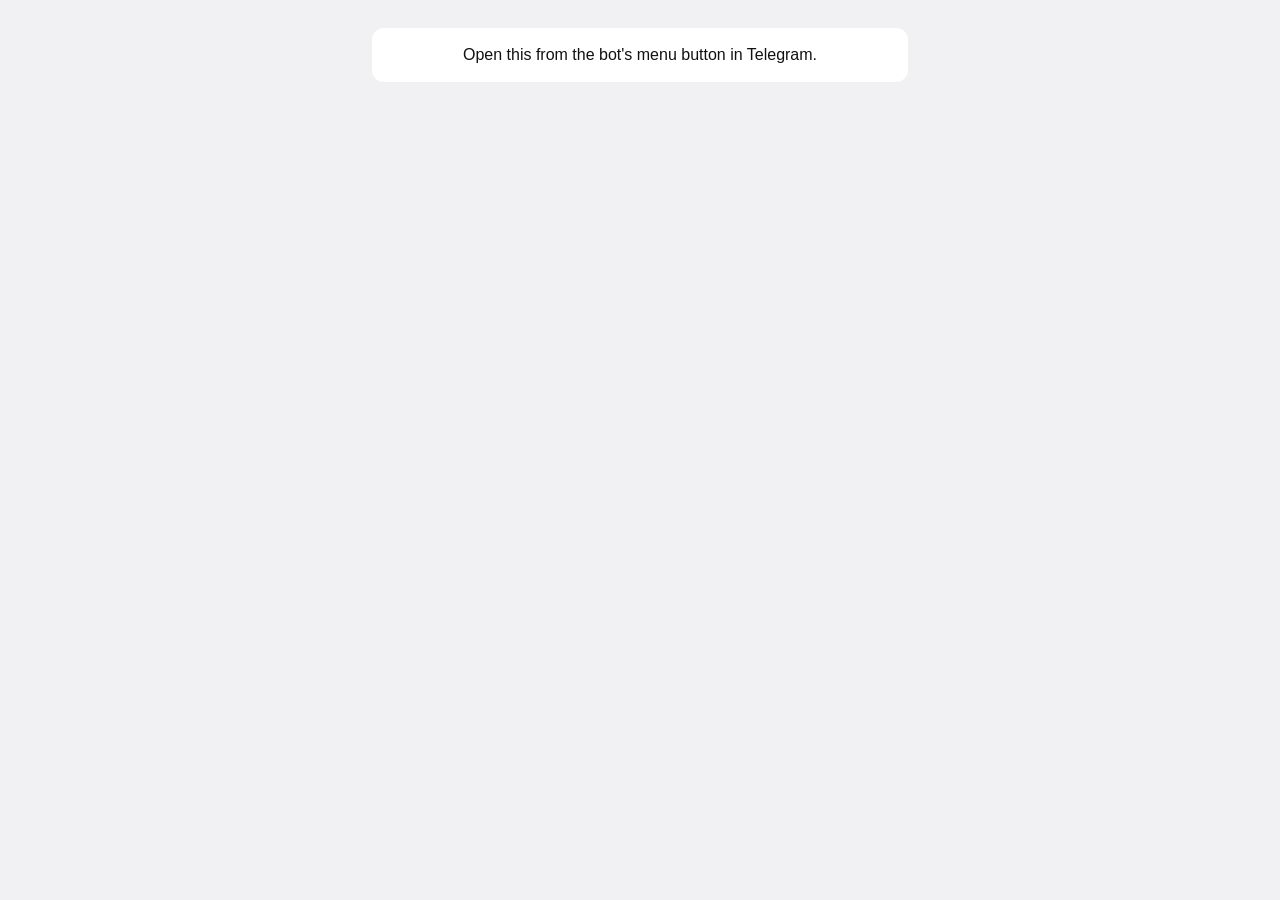
<file: bot/webapp/index.html>
<!doctype html>
<html lang="en">
<head>
  <meta charset="utf-8">
  <meta name="viewport" content="width=device-width, initial-scale=1, viewport-fit=cover">
  <title>cents</title>
  <!-- Telegram's Mini App bridge: the sign-in, theme colors and haptics. -->
  <script src="https://telegram.org/js/telegram-web-app.js"></script>
  <link rel="stylesheet" href="style.css">
</head>
<body>
  <main class="app">
    <p id="message" class="message" hidden></p>

    <section id="home" class="screen" hidden>
      <section class="card">
        <div class="card-head">
          <h2 id="home-month" class="title"></h2>
          <span id="home-net" class="figure"></span>
        </div>
        <div class="split">
          <div><span class="label">Income</span><span id="home-income" class="positive"></span></div>
          <div><span class="label">Expenses</span><span id="home-expenses"></span></div>
        </div>
        <p id="home-missing" class="hint" hidden></p>
      </section>

      <section id="home-budgets" class="card" hidden>
        <h3 class="subtitle">Budgets</h3>
        <ul id="budget-list" class="list wrap"></ul>
      </section>

      <section id="home-upcoming" class="card" hidden>
        <h3 class="subtitle">Coming up</h3>
        <ul id="upcoming-list" class="list"></ul>
      </section>

      <section class="card">
        <div class="row">
          <span class="label">Net worth</span>
          <span id="home-worth" class="figure"></span>
        </div>
      </section>
    </section>

    <section id="add" class="screen" hidden>
      <form id="entry-form" class="form" novalidate>
        <h2 id="form-title" class="title">Add</h2>
        <div class="segmented" role="radiogroup">
          <label><input type="radio" name="kind" value="expense" checked><span>Expense</span></label>
          <label><input type="radio" name="kind" value="income"><span>Income</span></label>
        </div>
        <div class="amount-row">
          <input name="amount" class="amount" inputmode="decimal" placeholder="0.00" autocomplete="off" aria-label="Amount">
          <select name="currency" aria-label="Currency"></select>
        </div>
        <div id="categories" class="chips" role="radiogroup" aria-label="Category"></div>
        <input name="comment" placeholder="Comment" autocomplete="off">
        <div class="pair">
          <input name="date" type="date" aria-label="Date">
          <select name="account" aria-label="Account"></select>
        </div>
        <input name="tags" placeholder="Tags: work, trip" autocomplete="off">
        <p id="form-error" class="error" hidden></p>
        <button id="save" class="button" type="submit">Save</button>
        <button id="delete" class="button button-danger" type="button" hidden>Delete</button>
      </form>
    </section>

    <section id="entries" class="screen" hidden>
      <div class="month-nav">
        <button id="month-prev" class="icon" type="button" aria-label="Previous month">‹</button>
        <h2 id="entries-month" class="title"></h2>
        <button id="month-next" class="icon" type="button" aria-label="Next month">›</button>
      </div>
      <p id="entries-totals" class="hint"></p>
      <div id="entry-days"></div>
      <p id="entries-empty" class="hint" hidden>No entries this month.</p>
    </section>

    <section id="accounts" class="screen" hidden>
      <section class="card">
        <div class="card-head">
          <h2 class="title">Accounts</h2>
          <span id="accounts-total" class="figure"></span>
        </div>
        <ul id="currency-totals" class="list compact"></ul>
        <p id="accounts-note" class="hint" hidden></p>
      </section>
      <ul id="account-list" class="list card"></ul>
      <button id="archived-toggle" class="link" type="button" hidden></button>
      <ul id="archived-list" class="list card" hidden></ul>
      <button id="account-new" class="button wide" type="button">New account</button>
    </section>

    <section id="account" class="screen" hidden>
      <section class="card">
        <h2 id="account-name" class="title"></h2>
        <p id="account-description" class="hint"></p>
        <div class="balance">
          <span id="account-balance" class="figure"></span>
          <span id="account-base" class="hint"></span>
        </div>
        <p id="account-updated" class="hint"></p>
      </section>

      <form id="balance-form" class="form card" novalidate>
        <label class="label" for="balance-amount">New balance</label>
        <input id="balance-amount" name="amount" class="amount" inputmode="decimal" autocomplete="off">
        <label class="switch"><span>Keep it in the history</span><input type="checkbox" name="log" checked></label>
        <p class="error" hidden></p>
        <button class="button" type="submit">Save balance</button>
      </form>

      <section class="card">
        <label class="switch"><span>Counted in totals</span><input id="account-counted" type="checkbox"></label>
        <label class="switch"><span>Archived</span><input id="account-archived" type="checkbox"></label>
        <p class="hint">Archived accounts keep their history but aren't offered for new entries.</p>
      </section>

      <section id="history-card" class="card" hidden>
        <h3 class="subtitle">History</h3>
        <ul id="history-list" class="list"></ul>
      </section>

      <p id="account-error" class="error" hidden></p>
      <button id="account-delete" class="button button-danger wide" type="button">Delete account</button>
    </section>

    <section id="new-account" class="screen" hidden>
      <form id="account-form" class="form" novalidate>
        <h2 class="title">New account</h2>
        <input name="name" placeholder="Name" autocomplete="off">
        <input name="description" placeholder="What it's for" autocomplete="off">
        <div class="amount-row">
          <input name="amount" class="amount" inputmode="decimal" placeholder="0.00" autocomplete="off" aria-label="Balance">
          <select name="currency" aria-label="Currency"></select>
        </div>
        <label class="switch"><span>Counted in totals</span><input type="checkbox" name="counted" checked></label>
        <p class="error" hidden></p>
        <button class="button" type="submit">Add account</button>
      </form>
    </section>

    <section id="more" class="screen" hidden>
      <h2 class="title screen-title">More</h2>
      <ul class="list card">
        <li><button class="nav-row" type="button" data-screen="budgets"><span>Budgets</span><span id="more-budgets" class="item-note"></span></button></li>
        <li><button class="nav-row" type="button" data-kind="subscription"><span>Subscriptions</span><span id="more-subscription" class="item-note"></span></button></li>
        <li><button class="nav-row" type="button" data-kind="obligation"><span>Obligations</span><span id="more-obligation" class="item-note"></span></button></li>
        <li><button class="nav-row" type="button" data-screen="investments"><span>Investments</span><span id="more-investments" class="item-note"></span></button></li>
      </ul>
      <p class="hint">Subscriptions are the small regular payments (music, software); obligations the serious ones (rent, bills, insurance).</p>
    </section>

    <section id="payments" class="screen" hidden>
      <section class="card">
        <h2 id="payments-title" class="title"></h2>
        <div class="split">
          <div><span class="label">A month</span><span id="payments-monthly" class="figure"></span></div>
          <div><span class="label">A year</span><span id="payments-yearly" class="figure"></span></div>
        </div>
        <p class="hint">Active ones, in the base currency.</p>
      </section>
      <div class="filter" role="group" aria-label="Show">
        <button type="button" data-mode="active">Active</button>
        <button type="button" data-mode="all">All</button>
      </div>
      <ul id="payment-list" class="list card"></ul>
      <p id="payments-empty" class="hint" hidden>None yet.</p>
      <button id="payment-new" class="button wide" type="button"></button>
    </section>

    <section id="payment" class="screen" hidden>
      <section id="paid-card" class="card" hidden>
        <div class="card-head">
          <div>
            <span class="label">Next payment</span>
            <span id="paid-next"></span>
          </div>
          <button id="paid-mark" class="button" type="button">Mark paid</button>
        </div>
        <ul id="paid-list" class="list compact"></ul>
      </section>

      <form id="payment-form" class="form" novalidate>
        <h2 id="payment-title" class="title"></h2>
        <label class="field"><span class="label">Name</span><input name="name" autocomplete="off"></label>
        <div class="amount-row">
          <input name="amount" class="amount" inputmode="decimal" placeholder="0.00" autocomplete="off" aria-label="Amount">
          <select name="currency" aria-label="Currency"></select>
        </div>
        <div class="pair">
          <label class="field"><span class="label">How often</span><select name="period"></select></label>
          <label class="field"><span class="label">Repeats from</span><input name="nextPayment" type="date"></label>
        </div>
        <label class="field"><span class="label">Type</span><input name="type" list="payment-types" autocomplete="off"></label>
        <datalist id="payment-types"></datalist>
        <label class="field"><span class="label">Paid with</span><input name="paymentMethod" list="payment-methods" autocomplete="off"></label>
        <datalist id="payment-methods"></datalist>
        <section class="card">
          <label class="switch"><span>Active</span><input type="checkbox" name="isActive"></label>
          <label class="switch"><span>Paid by hand</span><input type="checkbox" name="paidManually"></label>
          <label class="switch"><span>Obligation</span><input type="checkbox" name="isObligation"></label>
          <p class="hint">Paid by hand: a payment stays due, then overdue, until marked paid. Otherwise it counts as paid once its day passes (a card charged automatically).</p>
        </section>
        <p class="error" hidden></p>
        <button class="button" type="submit">Save</button>
        <button id="payment-delete" class="button button-danger" type="button" hidden>Delete</button>
      </form>
    </section>

    <section id="budgets" class="screen" hidden>
      <div class="month-nav">
        <button id="budgets-prev" class="icon" type="button" aria-label="Previous month">‹</button>
        <h2 id="budgets-month" class="title"></h2>
        <button id="budgets-next" class="icon" type="button" aria-label="Next month">›</button>
      </div>
      <p id="budgets-days" class="hint"></p>
      <ul id="budgets-list" class="list card wrap"></ul>
      <p id="budgets-empty" class="hint" hidden>No budgets yet: set a limit for all spending, or for a category.</p>
      <p id="budgets-missing" class="hint" hidden></p>
      <button id="budget-new" class="button wide" type="button">New budget</button>
    </section>

    <section id="budget" class="screen" hidden>
      <form id="budget-form" class="form" novalidate>
        <h2 id="budget-title" class="title"></h2>
        <label id="budget-category-field" class="field"><span class="label">For</span><select name="category"></select></label>
        <label class="field"><span class="label">Limit a month</span><input name="limit" class="amount" inputmode="decimal" placeholder="0.00" autocomplete="off"></label>
        <button id="budget-usual" class="link inline" type="button" hidden></button>
        <p class="hint">In the base currency. A budget turns yellow at 80% of its limit and red once it's over.</p>
        <p class="error" hidden></p>
        <button class="button" type="submit">Save</button>
        <button id="budget-delete" class="button button-danger" type="button" hidden>Delete</button>
      </form>
    </section>

    <section id="investments" class="screen" hidden>
      <section class="card">
        <div class="card-head">
          <h2 class="title">Investments</h2>
          <span id="investments-total" class="figure"></span>
        </div>
        <div id="investments-gain-row" class="split">
          <div><span class="label">Cost</span><span id="investments-cost"></span></div>
          <div><span class="label">Gain</span><span id="investments-gain"></span></div>
        </div>
        <ul id="investments-types" class="list compact"></ul>
        <p id="investments-note" class="hint" hidden></p>
      </section>
      <ul id="investment-list" class="list card"></ul>
      <p id="investments-empty" class="hint" hidden>No investments yet.</p>
      <button id="investment-new" class="button wide" type="button">New investment</button>
    </section>

    <section id="investment" class="screen" hidden>
      <section id="investment-value-card" class="card">
        <h2 id="investment-name" class="title"></h2>
        <div class="balance">
          <span id="investment-value" class="figure"></span>
          <span id="investment-base" class="hint"></span>
        </div>
        <p id="investment-gain" class="hint"></p>
        <form id="value-form" class="form" novalidate>
          <label class="field"><span class="label">Value today</span><input name="value" class="amount" inputmode="decimal" autocomplete="off"></label>
          <p class="error" hidden></p>
          <button class="button" type="submit">Update value</button>
        </form>
      </section>

      <section id="investment-history-card" class="card" hidden>
        <h3 class="subtitle">History</h3>
        <ul id="investment-history" class="list"></ul>
      </section>

      <form id="investment-form" class="form" novalidate>
        <h3 id="investment-form-title" class="subtitle">Details</h3>
        <label class="field"><span class="label">Name</span><input name="name" autocomplete="off"></label>
        <label class="field"><span class="label">Type</span><input name="type" list="investment-types-list" autocomplete="off"></label>
        <datalist id="investment-types-list"></datalist>
        <label id="investment-new-value" class="field"><span class="label">Value now</span><input name="value" class="amount" inputmode="decimal" placeholder="0.00" autocomplete="off"></label>
        <div class="pair">
          <label class="field"><span class="label">Currency</span><select name="currency"></select></label>
          <label class="field"><span class="label">Cost (optional)</span><input name="cost" inputmode="decimal" autocomplete="off"></label>
        </div>
        <label class="field"><span class="label">Bought on (optional)</span><input name="acquiredAt" type="date"></label>
        <label class="field"><span class="label">Note</span><input name="description" autocomplete="off"></label>
        <label class="switch"><span>Counted in net worth</span><input type="checkbox" name="counted" checked></label>
        <p class="error" hidden></p>
        <button class="button" type="submit">Save</button>
        <button id="investment-delete" class="button button-danger" type="button" hidden>Delete</button>
      </form>
    </section>
  </main>

  <nav class="tabs" aria-label="Screens">
    <button type="button" data-screen="home">Home</button>
    <button type="button" data-screen="entries">Entries</button>
    <button type="button" data-screen="add" class="add-tab" aria-label="Add an entry"><span>+</span></button>
    <button type="button" data-screen="accounts">Accounts</button>
    <button type="button" data-screen="more">More</button>
  </nav>

  <script type="module" src="app.js"></script>
</body>
</html>
</file>
<file: bot/webapp/style.css>
/* Colors come from the user's Telegram theme (set by telegram-web-app.js),
   with fallbacks for a plain browser. */
:root {
  --bg: var(--tg-theme-secondary-bg-color, #f1f1f4);
  --card: var(--tg-theme-bg-color, #ffffff);
  --text: var(--tg-theme-text-color, #111111);
  --hint: var(--tg-theme-hint-color, #8a8a8e);
  --link: var(--tg-theme-link-color, #2a7ae2);
  --button: var(--tg-theme-button-color, #2a7ae2);
  --button-text: var(--tg-theme-button-text-color, #ffffff);
  --danger: var(--tg-theme-destructive-text-color, #e5484d);
  --positive: #2f9e44;
  --line: color-mix(in srgb, var(--hint) 25%, transparent);
  color-scheme: light dark;
}

* {
  box-sizing: border-box;
}

[hidden] {
  display: none !important;
}

html,
body {
  margin: 0;
  background: var(--bg);
  color: var(--text);
  font: 16px/1.4 -apple-system, BlinkMacSystemFont, "Segoe UI", Roboto, sans-serif;
  -webkit-tap-highlight-color: transparent;
}

.app {
  padding: 12px 12px calc(76px + env(safe-area-inset-bottom));
  max-width: 560px;
  margin: 0 auto;
}

.card {
  background: var(--card);
  border-radius: 12px;
  padding: 14px 16px;
  margin-bottom: 12px;
}

.card-head,
.row,
.month-nav {
  display: flex;
  align-items: center;
  justify-content: space-between;
  gap: 8px;
}

.title {
  margin: 0;
  font-size: 18px;
}

.subtitle {
  margin: 0 0 8px;
  font-size: 13px;
  font-weight: 600;
  text-transform: uppercase;
  letter-spacing: 0.04em;
  color: var(--hint);
}

.figure {
  font-size: 20px;
  font-weight: 600;
  font-variant-numeric: tabular-nums;
}

.label {
  display: block;
  color: var(--hint);
  font-size: 13px;
}

.split {
  display: grid;
  grid-template-columns: 1fr 1fr;
  gap: 8px;
  margin-top: 10px;
  font-variant-numeric: tabular-nums;
}

.hint {
  color: var(--hint);
  font-size: 13px;
  margin: 8px 0 0;
}

.positive {
  color: var(--positive);
}

.negative {
  color: var(--danger);
}

.message {
  background: var(--card);
  border-radius: 12px;
  padding: 16px;
  text-align: center;
}

.error {
  color: var(--danger);
  margin: 0;
}

/* Lists: budgets, payments coming up, a day's entries. */
.list {
  list-style: none;
  margin: 0;
  padding: 0;
}

/* A day's entries sit in a card of their own. */
.list.card {
  padding: 2px 16px;
}

.list li {
  padding: 8px 0;
  border-top: 1px solid var(--line);
}

.list li:first-child {
  border-top: 0;
}

.item {
  display: flex;
  justify-content: space-between;
  gap: 12px;
  align-items: baseline;
}

.item-name {
  overflow: hidden;
  text-overflow: ellipsis;
  white-space: nowrap;
}

.item-amount {
  font-variant-numeric: tabular-nums;
  white-space: nowrap;
}

.item-note {
  color: var(--hint);
  font-size: 13px;
}

.bar {
  height: 6px;
  border-radius: 3px;
  background: var(--line);
  margin-top: 6px;
  overflow: hidden;
}

.bar span {
  display: block;
  height: 100%;
  background: var(--positive);
}

.bar.close span {
  background: #f0a500;
}

.bar.over span {
  background: var(--danger);
}

/* Entries, by day. */
.day {
  margin: 14px 4px 6px;
  color: var(--hint);
  font-size: 13px;
}

.entry {
  display: block;
  width: 100%;
  text-align: left;
  border: 0;
  background: none;
  color: inherit;
  font: inherit;
  padding: 0;
  cursor: pointer;
}

.month-nav .title {
  flex: 1;
  text-align: center;
}

.icon {
  border: 0;
  background: var(--card);
  color: var(--link);
  font-size: 22px;
  width: 40px;
  height: 40px;
  border-radius: 20px;
  cursor: pointer;
}

/* The form. */
.form {
  display: flex;
  flex-direction: column;
  gap: 12px;
}

/* Text fields and lists take the width; the radios behind the segmented
   control and the chips are hidden, and must not. */
.form input:not([type="radio"], [type="checkbox"]),
.form select {
  width: 100%;
  font: inherit;
  color: var(--text);
  background: var(--card);
  border: 1px solid var(--line);
  border-radius: 10px;
  padding: 11px 12px;
  min-width: 0;
}

.amount-row,
.pair {
  display: grid;
  grid-template-columns: 1fr auto;
  gap: 8px;
}

.pair {
  grid-template-columns: 1fr 1fr;
}

/* As specific as the text field rule above, which it follows. */
.form input.amount:not([type="radio"], [type="checkbox"]) {
  font-size: 28px;
  font-weight: 600;
  padding: 8px 12px;
}

.segmented {
  display: grid;
  grid-template-columns: 1fr 1fr;
  background: var(--card);
  border-radius: 10px;
  padding: 3px;
}

.segmented label,
.chips label {
  position: relative;
}

.segmented input,
.chips input {
  position: absolute;
  inset: 0;
  width: 1px;
  height: 1px;
  margin: 0;
  opacity: 0;
  pointer-events: none;
}

/* iOS gives a date field a width of its own, wider than its column. */
.form input[type="date"] {
  -webkit-appearance: none;
  appearance: none;
  display: block;
  min-height: 46px;
}

.segmented span {
  display: block;
  text-align: center;
  padding: 8px;
  border-radius: 8px;
  cursor: pointer;
}

.segmented input:checked + span {
  background: var(--button);
  color: var(--button-text);
}

.chips {
  display: flex;
  flex-wrap: wrap;
  gap: 8px;
}

.chips span {
  display: inline-block;
  max-width: 100%;
  overflow-wrap: anywhere;
  padding: 7px 12px;
  border-radius: 16px;
  background: var(--card);
  border: 1px solid var(--line);
  cursor: pointer;
}

.chips input:checked + span {
  background: var(--button);
  border-color: var(--button);
  color: var(--button-text);
}

.chips input:focus-visible + span,
.segmented input:focus-visible + span {
  outline: 2px solid var(--link);
}

.button {
  font: inherit;
  font-weight: 600;
  border: 0;
  border-radius: 10px;
  padding: 13px;
  background: var(--button);
  color: var(--button-text);
  cursor: pointer;
}

.button:disabled {
  opacity: 0.6;
}

.button-danger {
  background: none;
  color: var(--danger);
}

.button.wide {
  width: 100%;
  margin-bottom: 12px;
}

.link {
  display: block;
  border: 0;
  background: none;
  color: var(--link);
  font: inherit;
  padding: 4px 4px 12px;
  cursor: pointer;
}

/* A field with its label above. */
.field {
  display: flex;
  flex-direction: column;
  gap: 4px;
  min-width: 0;
}

#paid-mark {
  white-space: nowrap;
  padding: 10px 16px;
}

/* Lists whose names wrap rather than get cut: budgets, say. */
.wrap .item-name {
  white-space: normal;
}

#value-form {
  margin-top: 12px;
}

.link.inline {
  display: inline;
  padding: 0;
}

.compact li {
  padding: 3px 0;
  border-top: 0;
  font-size: 14px;
}

.balance {
  display: flex;
  align-items: baseline;
  gap: 8px;
  flex-wrap: wrap;
  margin-top: 8px;
}

/* A label with a switch at its end. */
.switch {
  display: flex;
  align-items: center;
  justify-content: space-between;
  gap: 12px;
  padding: 6px 0;
  cursor: pointer;
}

.switch input {
  appearance: none;
  -webkit-appearance: none;
  flex: none;
  position: relative;
  width: 46px;
  height: 28px;
  margin: 0;
  border-radius: 14px;
  background: var(--line);
  cursor: pointer;
  transition: background 0.15s;
}

.switch input::before {
  content: "";
  position: absolute;
  top: 3px;
  left: 3px;
  width: 22px;
  height: 22px;
  border-radius: 50%;
  background: #fff;
  transition: transform 0.15s;
}

.switch input:checked {
  background: var(--button);
}

.switch input:checked::before {
  transform: translateX(18px);
}

.switch input:focus-visible {
  outline: 2px solid var(--link);
  outline-offset: 2px;
}

/* Tabs along the bottom. */
.tabs {
  position: fixed;
  left: 0;
  right: 0;
  bottom: 0;
  display: grid;
  grid-template-columns: repeat(5, 1fr);
  align-items: center;
  background: var(--card);
  border-top: 1px solid var(--line);
  padding-bottom: env(safe-area-inset-bottom);
}

.tabs button {
  border: 0;
  background: none;
  color: var(--hint);
  font: inherit;
  font-size: 14px;
  padding: 14px 0;
  cursor: pointer;
}

.tabs button[aria-current="page"] {
  color: var(--link);
  font-weight: 600;
}

/* Adding an entry is the main thing: a round button in the middle. */
.tabs .add-tab {
  padding: 6px 0;
}

.tabs .add-tab span {
  display: inline-flex;
  align-items: center;
  justify-content: center;
  width: 44px;
  height: 44px;
  border-radius: 22px;
  background: var(--button);
  color: var(--button-text);
  font-size: 28px;
  font-weight: 400;
  line-height: 1;
}

.tabs .add-tab[aria-current="page"] span {
  box-shadow: 0 0 0 3px color-mix(in srgb, var(--button) 35%, transparent);
}

.screen-title {
  margin: 4px 4px 12px;
}

/* A row opening another screen. */
.nav-row {
  display: flex;
  width: 100%;
  justify-content: space-between;
  align-items: center;
  gap: 12px;
  border: 0;
  background: none;
  color: inherit;
  font: inherit;
  padding: 4px 0;
  text-align: left;
  cursor: pointer;
}

.nav-row::after {
  content: "›";
  color: var(--hint);
  font-size: 22px;
  margin-left: auto;
}

.nav-row .item-note {
  margin-left: auto;
}

/* Buttons choosing what a list shows. */
.filter {
  display: grid;
  grid-template-columns: 1fr 1fr;
  background: var(--card);
  border-radius: 10px;
  padding: 3px;
  margin-bottom: 12px;
}

.filter button {
  border: 0;
  background: none;
  color: var(--text);
  font: inherit;
  padding: 7px;
  border-radius: 8px;
  cursor: pointer;
}

.filter button[aria-pressed="true"] {
  background: var(--button);
  color: var(--button-text);
}

.inactive {
  opacity: 0.55;
}
</file>
